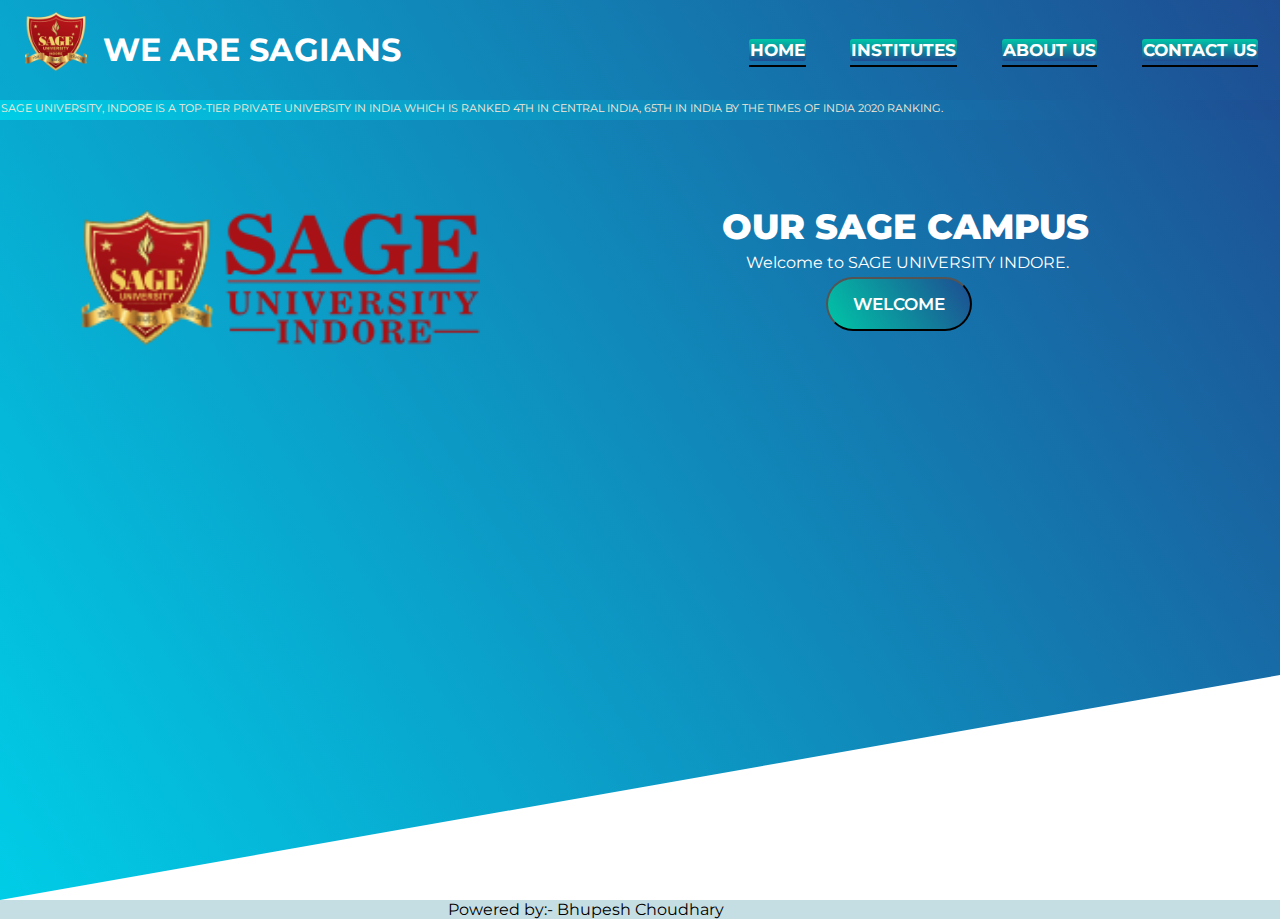
<file: index.html>
<!DOCTYPE html>
<html lang="en">
<head>
    <meta charset="UTF-8">
    <meta http-equiv="X-UA-Compatible" content="IE=edge">
    <meta name="viewport" content="width=device-width, initial-scale=1.0">
    <title>SAGIANS</title>
    <link rel="stylesheet" type="text/css" href="style.css">
    <link href="https://fonts.googleapis.com/css?family=Montserrat" rel="stylesheet">
</head>

<body>
    <header class="site-header">
        <nav>
            <div class="sagelogo"><img src="sagelogo.png"></div>

            <div class="logo">
                <h1>WE ARE SAGIANS</h1>
            </div>
            <div class="menu">
                <ul>
                    <li><a href="#">Home</a></li>
                    <li><a href="institute.html">Institutes</a></li>
                    <li><a href="aboutus.html">About us</a></li>
                    <li><a href="ContactUs.html">Contact Us</a></li>
                </ul>
            </div>
        </nav>
        <section>
            <div class="marque">SAGE University, Indore is a top-tier private university in India which is ranked 4th in
                Central India, 65th in India by The Times of India 2020 Ranking.</div>
        </section>
        <section>
            <div class="leftside">

                <img src="indoreSui.png">

            </div>
                <div class="rightside">
                <h1>OUR SAGE CAMPUS</h1>

                <P>Welcome to SAGE UNIVERSITY INDORE.</P>
                <a href="welcome.html"><button>Welcome</button></a>

            </div>
        </section>

    </header>
    <footer class="site-footer">
        <p class="bottom-p">Powered by:- Bhupesh Choudhary</p>
    </footer>

</body>

</html>
</file>
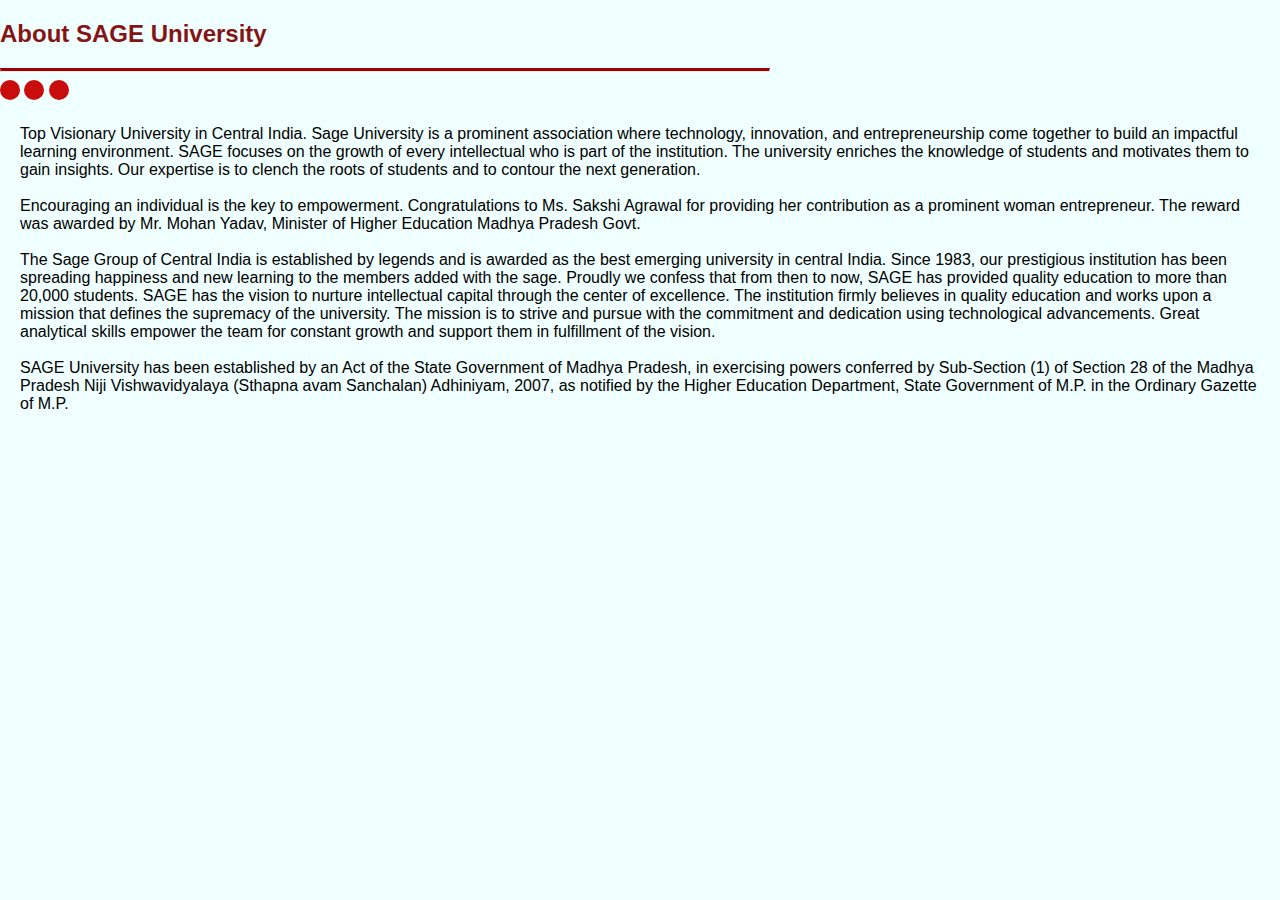
<file: aboutus.html>
<!DOCTYPE html>
<html lang="en">
<head>
    <meta charset="UTF-8">
    <meta http-equiv="X-UA-Compatible" content="IE=edge">
    <meta name="viewport" content="width=device-width, initial-scale=1.0">
    <title>About Us | SAGE University</title>
    <style>
        body {
            background-color: azure;
            font-family: 'Montserrat', sans-serif;
            margin: 0;
            padding: 0;
            box-sizing: border-box;
        }

        h2 {
            color: rgb(133, 20, 20);
        }

        hr {
            border-top: 3px solid rgb(159, 2, 2);
            width: 60%;
            margin-right: 50%;
        }

        .dot {
            height: 20px;
            width: 20px;
            background-color: rgb(201, 12, 12);
            border-radius: 50%;
            display: inline-block;
        }

        p {
            font-size: 1rem;
            padding: 5px 20px;
        }

        @media only screen and (max-width: 300px) {
            .prev, .next, .text {
                font-size: 11px;
            }
        }
    </style>
</head>
<body>
    <h2>About SAGE University</h2>
    <hr>
    <span class="dot"></span>
    <span class="dot"></span>
    <span class="dot"></span>
    <br>
    <p>
        Top Visionary University in Central India. Sage University is a prominent association where technology, innovation, and entrepreneurship come together to build an impactful learning environment. SAGE focuses on the growth of every intellectual who is part of the institution. The university enriches the knowledge of students and motivates them to gain insights. Our expertise is to clench the roots of students and to contour the next generation.
        <br>
        <br>
        Encouraging an individual is the key to empowerment. Congratulations to Ms. Sakshi Agrawal for providing her contribution as a prominent woman entrepreneur. The reward was awarded by Mr. Mohan Yadav, Minister of Higher Education Madhya Pradesh Govt.
        <br>
        <br>
        The Sage Group of Central India is established by legends and is awarded as the best emerging university in central India. Since 1983, our prestigious institution has been spreading happiness and new learning to the members added with the sage. Proudly we confess that from then to now, SAGE has provided quality education to more than 20,000 students. SAGE has the vision to nurture intellectual capital through the center of excellence. The institution firmly believes in quality education and works upon a mission that defines the supremacy of the university. The mission is to strive and pursue with the commitment and dedication using technological advancements. Great analytical skills empower the team for constant growth and support them in fulfillment of the vision.
        <br>
        <br>
        SAGE University has been established by an Act of the State Government of Madhya Pradesh, in exercising powers conferred by Sub-Section (1) of Section 28 of the Madhya Pradesh Niji Vishwavidyalaya (Sthapna avam Sanchalan) Adhiniyam, 2007, as notified by the Higher Education Department, State Government of M.P. in the Ordinary Gazette of M.P.
    </p>
</body>
</html>
</file>
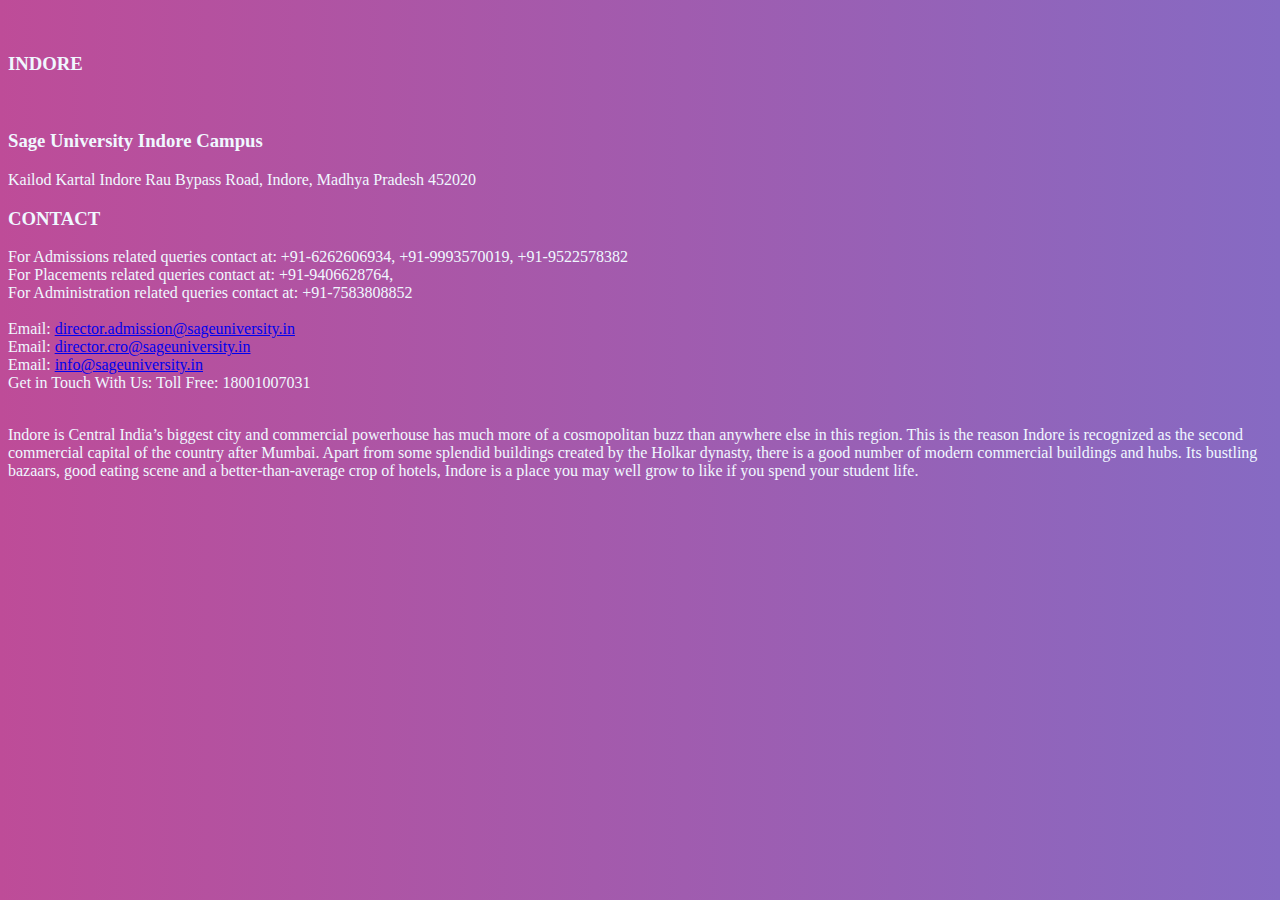
<file: ContactUs.html>
<!DOCTYPE html>
<html lang="en">
<head>
    <meta charset="UTF-8">
    <meta http-equiv="X-UA-Compatible" content="IE=edge">
    <meta name="viewport" content="width=device-width, initial-scale=1.0">
    <title>Contact us</title>
    <style>
        body {
            background: linear-gradient(to right, rgb(190, 76, 152), rgb(134, 106, 195));
            color: aliceblue;
        }

        @media only screen and (max-width: 300px) {
            .prev, .next, .text {
                font-size: 11px;
            }
        }
    </style>
</head>
<body>
    <p><br>
        <h3>INDORE</h3>
        <br>
        <h3>Sage University Indore Campus</h3>
        Kailod Kartal Indore Rau Bypass Road, Indore, Madhya Pradesh 452020
        <br>
        <h3>CONTACT</h3>
        For Admissions related queries contact at: +91-6262606934, +91-9993570019, +91-9522578382<br>
        For Placements related queries contact at: +91-9406628764,<br>
        For Administration related queries contact at: +91-7583808852<br>

        <br>Email: <a href='#'>director.admission@sageuniversity.in</a><br>
        Email: <a href='#'>director.cro@sageuniversity.in</a><br>
        Email: <a href='#'>info@sageuniversity.in</a><br>
        Get in Touch With Us: Toll Free: 18001007031<br>
        <br>
        <p align="left"> Indore is Central India’s biggest city and commercial powerhouse has much more of a cosmopolitan buzz than anywhere else in this region. This is the reason Indore is recognized as the second commercial capital of the country after Mumbai. Apart from some splendid buildings created by the Holkar dynasty, there is a good number of modern commercial buildings and hubs. Its bustling bazaars, good eating scene and a better-than-average crop of hotels, Indore is a place you may well grow to like if you spend your student life.</p>
    </p>
</body>
</html>
</file>
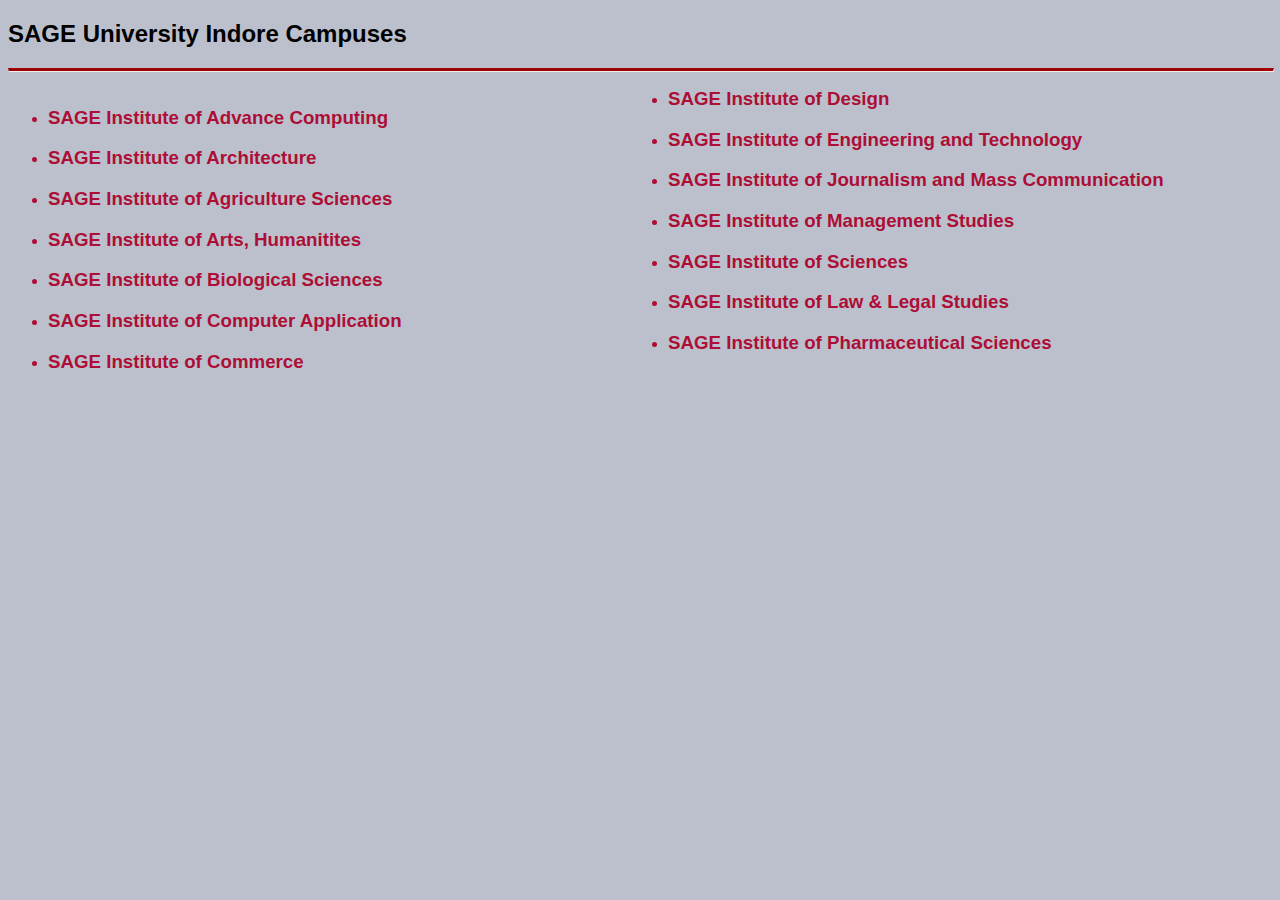
<file: institute.html>
<!DOCTYPE html>
<html lang="en">
<head>
    <meta charset="UTF-8">
    <meta http-equiv="X-UA-Compatible" content="IE=edge">
    <meta name="viewport" content="width=device-width, initial-scale=1.0">
    <title>Institutes</title>
</head>
<style>

    hr{
        border-top: 3px solid rgb(159, 2, 2);
        width:100%;
        margin-right:50%;
        }
ul{
    columns: 2;
   /* -webkit-columns: 2;
    -moz-columns: 2;  */
    
}
.leftside{
  color: rgb(173, 14, 54);
}
body{
    font-family: Verdana, sans-serif ;
     
    background:rgb(188, 192, 205);
}
@media only screen and (max-width: 300px) {
    .prev, .next,.text {font-size: 11px}
  }
</style>
<body>
    <h2>SAGE University Indore Campuses</h2><hr>
   <div class="leftside">
    <ul><li><h3>SAGE Institute of Advance Computing</h3></li>
        <li><h3>SAGE Institute of Architecture</h3></li>
        <li><h3>SAGE Institute of Agriculture Sciences</h3></li>
        <li><h3>SAGE Institute of Arts, Humanitites</h3></li>
        <li><h3>SAGE Institute of Biological Sciences</h3></li>
        <li><h3>SAGE Institute of Computer Application</h3></li>
        <li><h3>SAGE Institute of Commerce</h3></li>
               <li><h3>SAGE Institute of Design</h3></li>
  <li><h3>SAGE Institute of Engineering and Technology</h3></li>
<li><h3>SAGE Institute of Journalism and Mass Communication</h3></li>
<li><h3>SAGE Institute of Management Studies</h3></li>
<li><h3>SAGE Institute of Sciences</h3></li>
<li><h3>SAGE Institute of Law & Legal Studies</h3></li>
<li><h3>SAGE Institute of Pharmaceutical Sciences</h3></li></ul></div>
    
</body>
</html>
</file>
<file: style.css>
* {
    margin: 0;
    padding: 0;
    box-sizing: border-box;
    font-family: 'Montserrat', sans-serif;
}

.site-header {
    width: 100%;
    height: 100vh;
    background: linear-gradient(57deg, #00cde7, #1e4d92);
    clip-path: polygon(0% 0%, 100% 0%, 100% 75%, 0% 100%);
}

@media only screen and (max-width: 300px) {

    .prev,
    .next,
    .text {
        font-size: 11px
    }
}

nav {
    width: 100%;
    height: 100px;
    /* background: red;  */
    display: flex;
    color: white;
}

.logo {
    width: 50%;
    height: 100px;
    font-weight: bold;
}

.logo h1 {
    line-height: 100px;
    margin-left: -70px;
    text-shadow: #d61b1b;
}

.menu {
    width: 50%;
    height: 100px;

}

.menu ul {
    width: 100%;
    height: 100px;

    display: flex;
    flex-direction: row;
    justify-content: space-around;
    align-items: center;
}

.menu ul li {
    list-style: none;
    font-weight: bold;
    text-transform: uppercase;
    text-decoration: none;
}

nav a {
    text-decoration: none;
    text-transform: uppercase;
    columns: #000;
    font-size: 17px;
    position: relative;
    color: #ffffff;


    border-radius: 3px;
    background: linear-gradient(to top, #1E4D92, #00C6A7);
    padding: 1px;
    width: 100px;
    height: 100px;
}

nav a:hover {
    background: linear-gradient(57deg, #1E4D92, #00C6A7);
}

nav a:before {
    content: "";
    position: absolute;
    top: 110%;
    left: 0;
    width: 100%;
    height: 2px;
    border-bottom: 2px solid #000;
    transition: all 0.4s linear;
}

nav a:hover:before {
    width: 100%;
}

section {
    display: flex;
}

.leftside {
    width: 45%;
    height: auto;
    overflow: hidden;
    margin-top: 50px;
}

.leftside img {
    width: 400px;
    height: auto;
    margin: 40px 80px;
}

/* .rightside img{width:55%; height:300px; color:white; text-align:center;
margin-top:10px; padding:100px;} */

.rightside h1 {
    text-align: center;
    color: #ffffff;
    margin-top: 85px;
    margin-left: 45px;
    font-size: 35px;
    font-weight: 850;
    text-transform: uppercase;
}

.rightside button {
    font-size: 17px;
    font-weight: 600;
    color: white;
    text-transform: uppercase;
    background: linear-gradient(57deg, #00C6A7, #1E4D92);
    border-radius: 88px 88px 88px 88px;
    padding: 15px 25px;
    margin-left: 250px;
}

.rightside button:hover {
    background: linear-gradient(57deg, #1E4D92, #00C6A7);

}

.rightside P {
    font-size: 1rem;
    padding: 5px 120px;
    color: #ffffff;
    margin-left: 50px;
}

footer {
    background: rgb(197, 222, 228);

}

.bottom-p {
    margin-left: 35%;
}
.marque {
    width: 100%;
    height: 20px;
    background: linear-gradient(57deg, #00cde7, #1e4d92);
    
    padding: 1px;
    font-size: 0.7rem;
    text-transform: uppercase;
    color: antiquewhite;
    animation: aagepiche 7s linear infinite;
    animation-direction: alternate;
}

@keyframes aagepiche {
    from {
        padding-left: 160px;
    }

    to {
        padding-right: 100px;
    }
}
.sagelogo img {
    width: 65%;
    height: auto;
    overflow: hidden;
    padding: 12px 25px;
}

main {
    height: 80vh;
    display: flex;
    justify-content: center;
}
</file>
